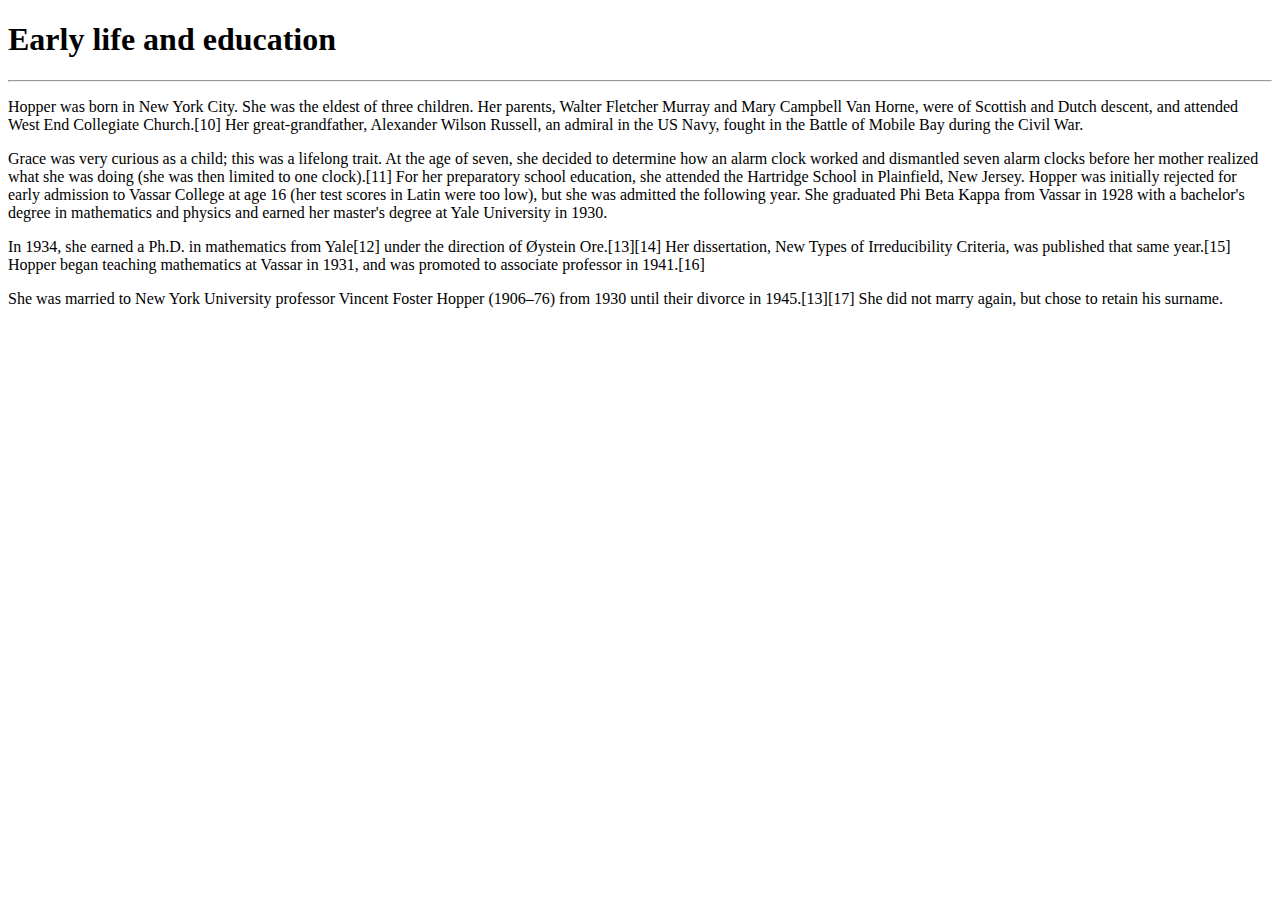
<file: information.html>
<!DOCTYPE html>
<html lang="en">
<head>
    <meta charset="UTF-8">
    <meta name="viewport" content="width=device-width, initial-scale=1.0">
    <meta http-equiv="X-UA-Compatible" content="ie=edge">
    <title>Info</title>
</head>
<body>
    <h1>Early life and education </h1>
    <hr>
    <p>Hopper was born in New York City. She was the eldest of three children. Her parents, Walter Fletcher Murray and Mary Campbell Van Horne, were of Scottish and Dutch descent, and attended West End Collegiate Church.[10] Her great-grandfather, Alexander Wilson Russell, an admiral in the US Navy, fought in the Battle of Mobile Bay during the Civil War.</p>
    <p>Grace was very curious as a child; this was a lifelong trait. At the age of seven, she decided to determine how an alarm clock worked and dismantled seven alarm clocks before her mother realized what she was doing (she was then limited to one clock).[11] For her preparatory school education, she attended the Hartridge School in Plainfield, New Jersey. Hopper was initially rejected for early admission to Vassar College at age 16 (her test scores in Latin were too low), but she was admitted the following year. She graduated Phi Beta Kappa from Vassar in 1928 with a bachelor's degree in mathematics and physics and earned her master's degree at Yale University in 1930.</p>
    <p>In 1934, she earned a Ph.D. in mathematics from Yale[12] under the direction of Øystein Ore.[13][14] Her dissertation, New Types of Irreducibility Criteria, was published that same year.[15] Hopper began teaching mathematics at Vassar in 1931, and was promoted to associate professor in 1941.[16]</p>
    <p>She was married to New York University professor Vincent Foster Hopper (1906–76) from 1930 until their divorce in 1945.[13][17] She did not marry again, but chose to retain his surname.</p> 

</body>
</html>
</file>
